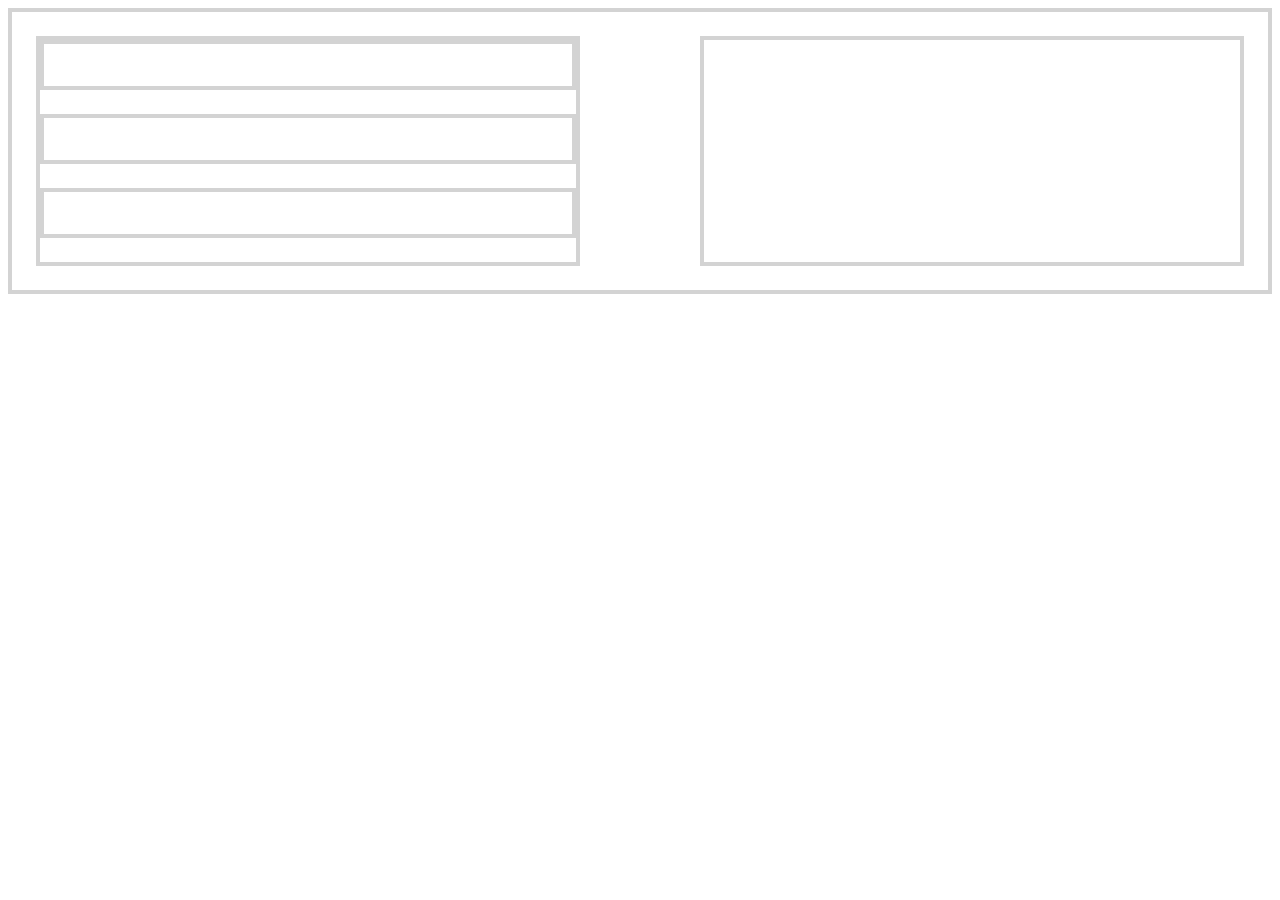
<file: index3.html>
<!DOCTYPE html>
<html lang="en">
  <head>
    <meta charset="UTF-8" />
    <meta http-equiv="X-UA-Compatible" content="IE=edge" />
    <meta name="viewport" content="width=device-width, initial-scale=1.0" />
    <title>Layout 3 CSS Best Practises</title>
    <link rel="stylesheet" href="./styles3.css" />
  </head>

  <body>
    <div class="container">
      <div class="box box-wrapper">
        <div class="box box-small"></div>
        <div class="box box-small"></div>
        <div class="box box-small"></div>
      </div>
      <div class="box box-large"></div>
    </div>
  </body>
</html>
</file>
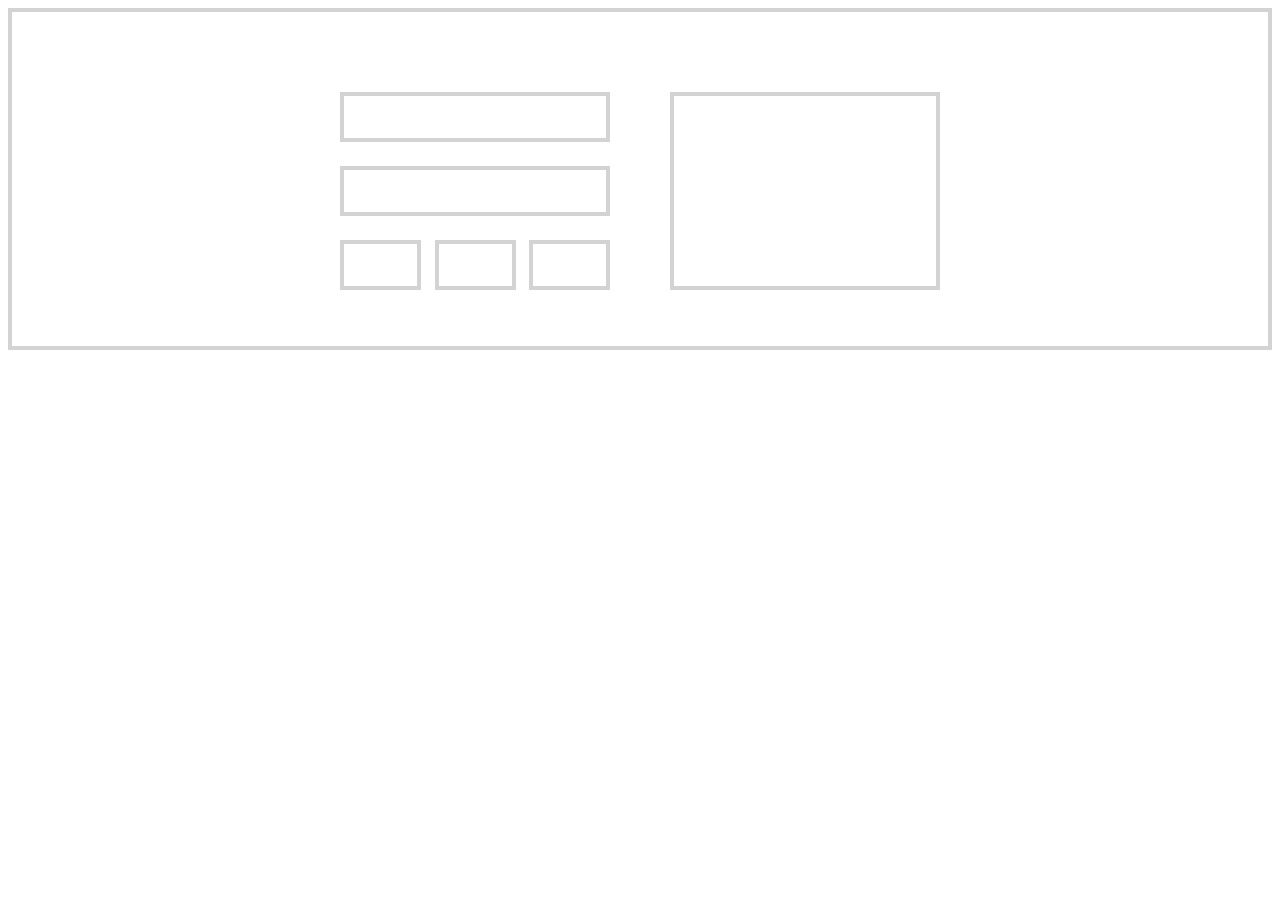
<file: index4.html>
<!DOCTYPE html>
<html lang="en">
  <head>
    <meta charset="UTF-8" />
    <meta http-equiv="X-UA-Compatible" content="IE=edge" />
    <meta name="viewport" content="width=device-width, initial-scale=1.0" />
    <title>Layout 4 CSS Best Practises</title>
    <link rel="stylesheet" href="./styles4.css" />
  </head>
  <body>
    <div class="container">
      <div class="row">
        <div class="box-wrapper">
          <div class="box box-small"></div>
          <div class="box box-small"></div>
          <div class="tiny-wrapper">
            <div class="box box-tiny"></div>
            <div class="box box-tiny"></div>
            <div class="box box-tiny"></div>
          </div>
        </div>
        <div class="box box-large"></div>
      </div>
    </div>
  </body>
</html>
</file>
<file: styles3.css>
* {
  box-sizing: border-box;
}

.container {
  border: 4px solid lightgrey;
  padding: 24px 24px 0 24px;
  display: flex;
  justify-content: space-between;
}

.box {
  border: 4px solid lightgrey;
  margin-bottom: 24px;
}

.box-small {
  height: 50px;
}

.box-wrapper {
  width: 45%;
  display: flex;
  flex-direction: column;
}

.box-large {
  width: 45%;
}
</file>
<file: styles4.css>
* {
    box-sizing: border-box;
}

.container { 
    border: 4px solid lightgrey;
    padding: 80px 24px 56px 24px;
}

.row {
    width: 100%;
    max-width: 600px;
    margin: 0 auto -24px auto;
    display: flex;
    justify-content: space-between;
}

.box {
    border: 4px solid lightgrey;
    margin-bottom: 24px;
}

.box-small {
    height: 50px;
}

.box-tiny {
    width: 30%;
    height: 50px;
}

.tiny-wrapper {
    display: flex;
    justify-content: space-between;
}

.box-wrapper {
    width: 45%;
    display: flex;
    flex-direction: column;
}

.box-large {
    width: 45%;
}
</file>
